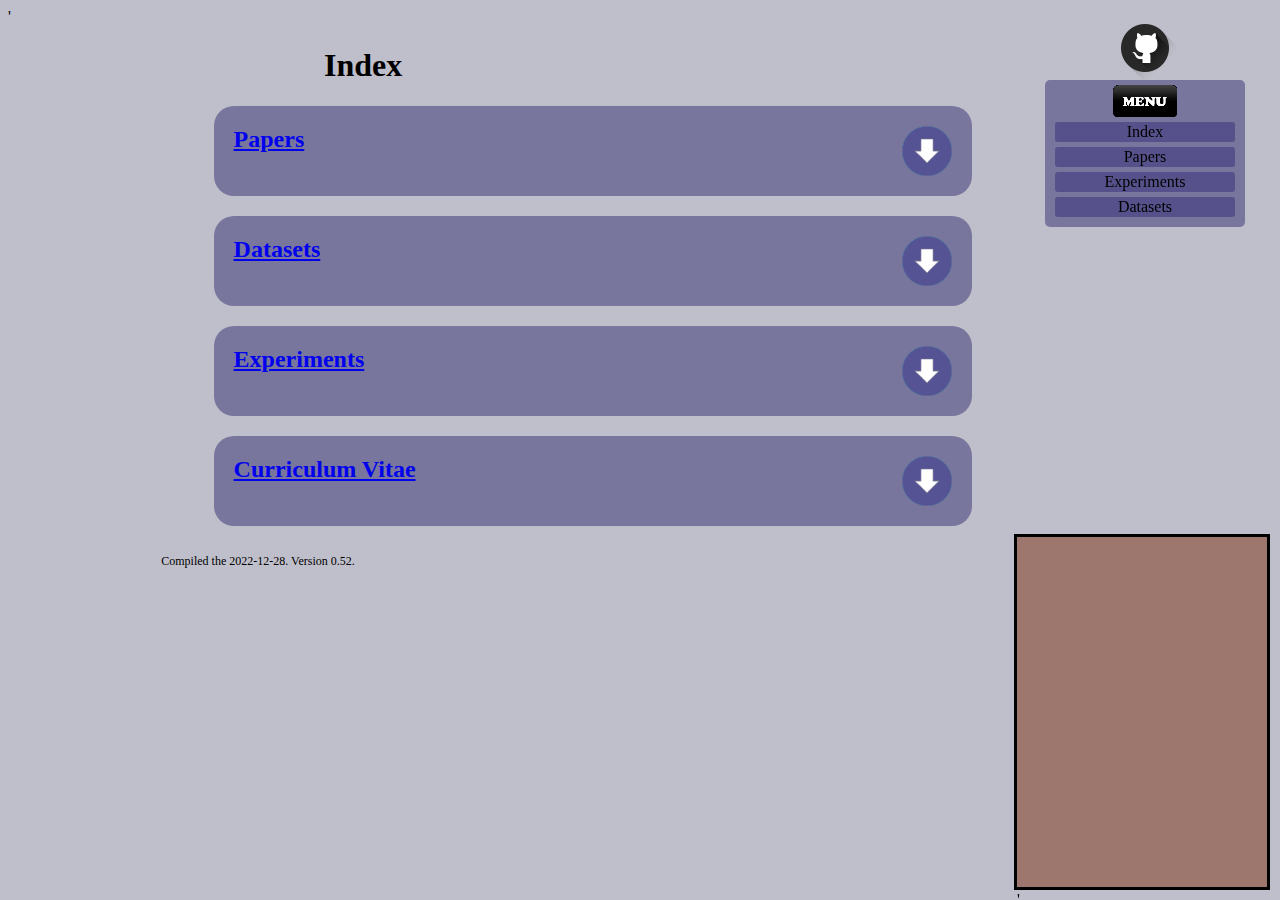
<file: index.html>
<!DOCTYPE html>
    <html lang="en">
    <head>
        <meta charset="UTF-8">
        <title>The Digital Barnacle</title>
        <link rel="icon" href="res/kaggle.png">
        <link rel="stylesheet" type="text/css" href="styles.css">
        <script src="script.js"></script>
    </head>
    <body>
        <iframe src="menu.html" frameborder="0" style="width: 250px; right: 10px; position: fixed; height:100%"></iframe>'

    <div class ="part">
        <h1>
            Index
        </h1>
        <div class="container" id="container-1" onmouseover="changeImage('res/index/papers.jpg')">
            <h2>
                <a href="./papers.html">Papers</a>
                <button id="button-1"/>
            </h2>
            <p>
                A list of my published papers.
            </p>
        </div>
    </div>
        <div class="container" id="container-2">
            <h2>
                <a href="./datasets.html">Datasets</a>
                <button id="button-2"/>
            </h2>
            <p>
                A list of datasets.
            </p>
        </div>
    </div>
        <div class="container" id="container-3">
            <h2>
                <a href="./experiments.html">Experiments</a>
                <button id="button-3"/>
            </h2>
            <p>
                A list of experiments.
            </p>
        </div>
    </div>
        <div class="container" id="container-4">
            <h2>
                <a href="./curriculum_vitae.html">Curriculum Vitae</a>
                <button id="button-4"/>
            </h2>
            <p>
                My curriculum Vitae.
            </p>
        </div>
    </div>

    <div class="cover">
        <img src="res/default_cover.png" id="coverImage">'
    </div>

    <iframe src="bottom.html" frameborder="0" style="height:50px; width:500px; bottom: 0px; margin: auto; position: relative;"></iframe>
</body>
</html>
</file>
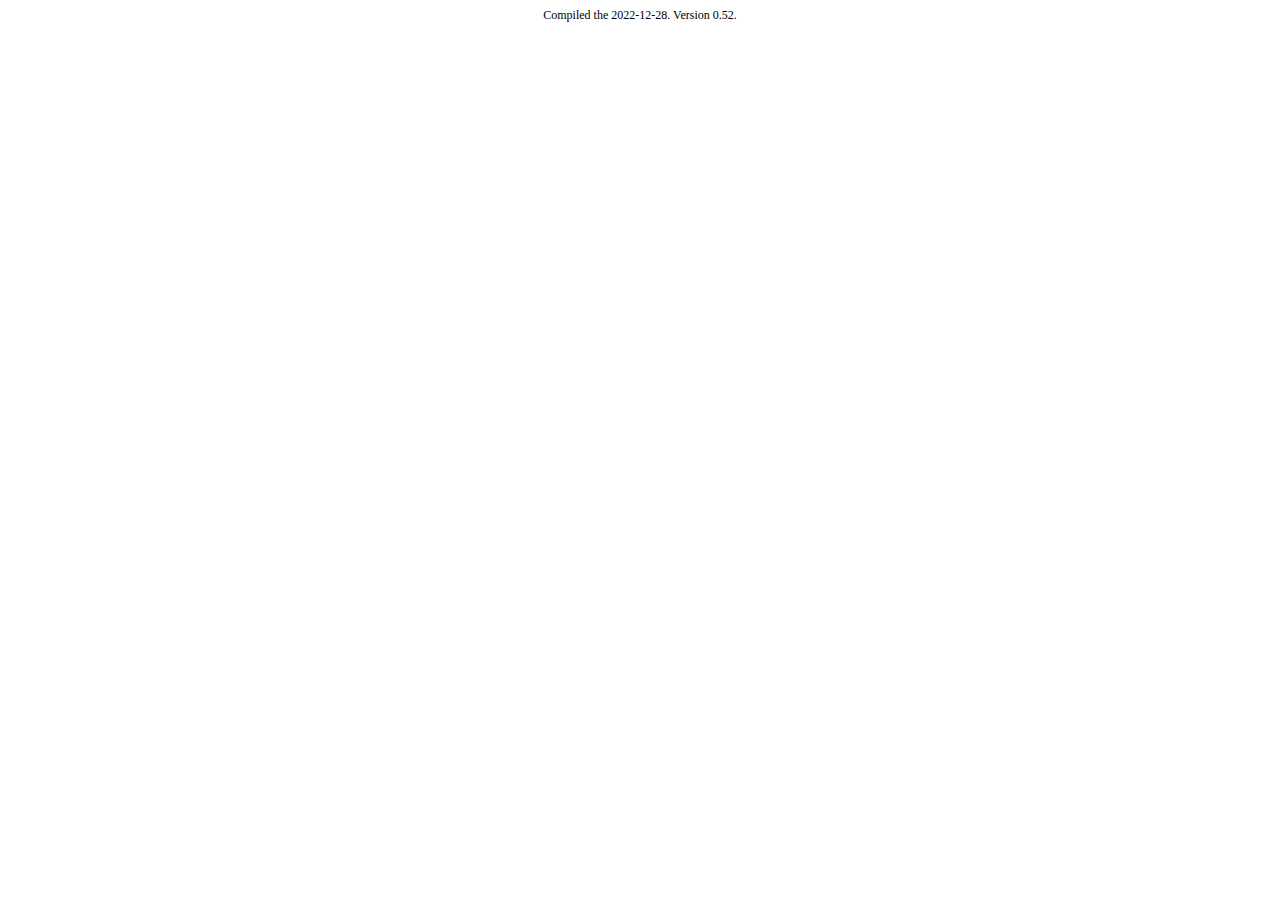
<file: bottom.html>
<!--
0.52
-->
<head>
  <style>
      div {
          font-size:12px;
          text-align: center;
      }
  </style>
</head>
<body>
    <div>
        Compiled the 2022-12-28. Version 0.52.
   </div>
</body>
</file>
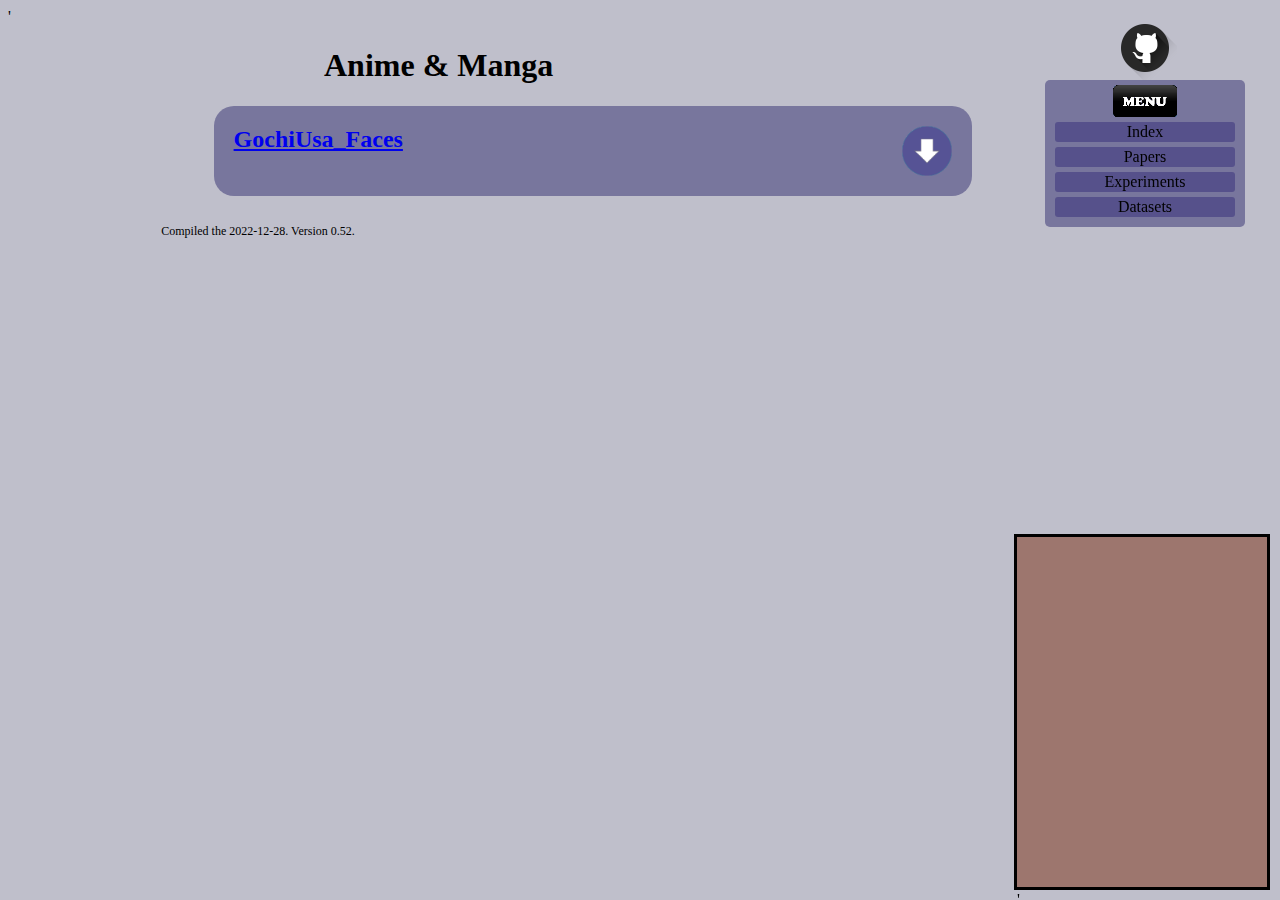
<file: datasets.html>
<!DOCTYPE html>
    <html lang="en">
    <head>
        <meta charset="UTF-8">
        <title>The Digital Barnacle</title>
        <link rel="icon" href="res/kaggle.png">
        <link rel="stylesheet" type="text/css" href="styles.css">
        <script src="script.js"></script>
    </head>
    <body>
        <iframe src="menu.html" frameborder="0" style="width: 250px; right: 10px; position: fixed; height:100%"></iframe>'

    <div class ="part">
        <h1>
            Anime & Manga
        </h1>
        <div class="container" id="container-1" onmouseover="changeImage('res/datasets/GochiUsa_Faces.jpg')">
            <h2>
                <a href="https://www.kaggle.com/datasets/rignak/gochiusa-faces">GochiUsa_Faces</a>
                <button id="button-1"/>
            </h2>
            <p>
                Too often, categorization datasets have complex semantics (e.g. Imagenet) or are unfunny (e.g. MNIST). Here, we build a dataset contaning faces of nine protagonists from GochiUsa. It can be easily used to test models for categorization, autoencoding or image generation since the semantics are simple. It can also be used for style transfer as the dataset exist with samples from the anime, the manga, colored illustrations by the manga author and drawings from various artists.
            </p>
        </div>
    </div>

    <div class="cover">
        <img src="res/default_cover.png" id="coverImage">'
    </div>

    <iframe src="bottom.html" frameborder="0" style="height:50px; width:500px; bottom: 0px; margin: auto; position: relative;"></iframe>
</body>
</html>
</file>
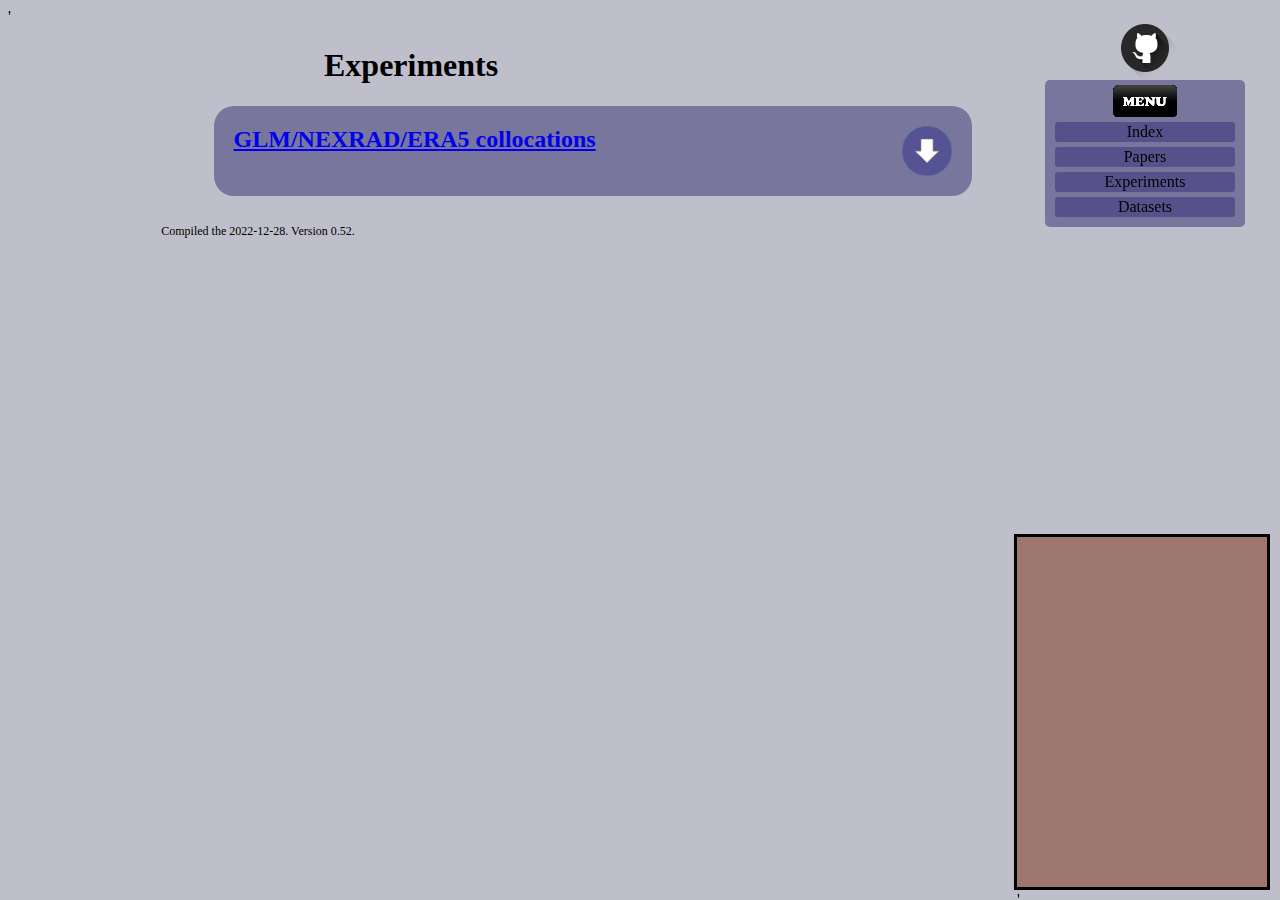
<file: experiments.html>
<!DOCTYPE html>
    <html lang="en">
    <head>
        <meta charset="UTF-8">
        <title>The Digital Barnacle</title>
        <link rel="icon" href="res/kaggle.png">
        <link rel="stylesheet" type="text/css" href="styles.css">
        <script src="script.js"></script>
    </head>
    <body>
        <iframe src="menu.html" frameborder="0" style="width: 250px; right: 10px; position: fixed; height:100%"></iframe>'

    <div class ="part">
        <h1>
            Experiments
        </h1>
        <div class="container" id="container-1">
            <h2>
                <a href="./experiments.html">GLM/NEXRAD/ERA5 collocations</a>
                <button id="button-1"/>
            </h2>
            <p>
                In a recent pre-print, we were studying the detection of rain via SAR observation. One issue we faced was the difficulty in evaluating the model at high wind speeds. The dataset contained collocations of Sentinel-1 and NEXRAD observations. To address this issue, we considered using lightning data from the Geostationary Lightning Mapper (GLM) as a proxy for rainfall. This enabled us to perform collocations over a larger area (and especially, not just in coastal areas) and measure the agreement between the SAR-based rainfall segmentation and the lightning map at various wind speeds. However, upon review, we were told that this experiment was only relevant if we could prove that the quality of this rainfall proxy was independent of wind speed. As a result, this experiment was not included in the final version of the paper.<br><br>We conducted triple collocations between NEXRAD, GLM, and ERA5 over an area centered on the NEXRAD station at Key West BYX (coordinates -83.97 22.52 & -79.43 26.67). Most of this area is covered by water. Collocations were performed in 2020 and 2021 (one collocation per hour). We defined rainfall as events with NEXRAD thresholding at 31.5 dBZ and 10 thunder events within 5 minutes of the collocation.<br><br>There are a few notable observations from this experiment:<br><br>1. It was difficult to obtain data for winds stronger than 10 m/s.<br><br><img class="inline" src="res/experiments/GLM_NEXRAD_ERA5/1.png"><br>2.Thunder was more frequent at low wind speeds. Both rain and lightning frequency spiked at high wind speeds, but more collocations would be needed to confirm that this is not just due to outliers.<br><br><img class="inline" src="res/experiments/GLM_NEXRAD_ERA5/2.png"><br>3.The recall of the lightning map as a rain proxy does vary with wind speed. As wind speed increases, the probability of a rain event being detected by the lightning map decreases. This means that the lightning map is not a wind-invariant proxy for rainfall.<br><br><img class="inline" src="res/experiments/GLM_NEXRAD_ERA5/3.png"><br>It would be important to conduct this experiment at several NEXRAD stations to ensure that these observations are not simply due to regional peculiarities. However, hardware limitations (CPU and HDD) prevent this from being a priority at this time.
            </p>
        </div>
    </div>

    <div class="cover">
        <img src="res/default_cover.png" id="coverImage">'
    </div>

    <iframe src="bottom.html" frameborder="0" style="height:50px; width:500px; bottom: 0px; margin: auto; position: relative;"></iframe>
</body>
</html>
</file>
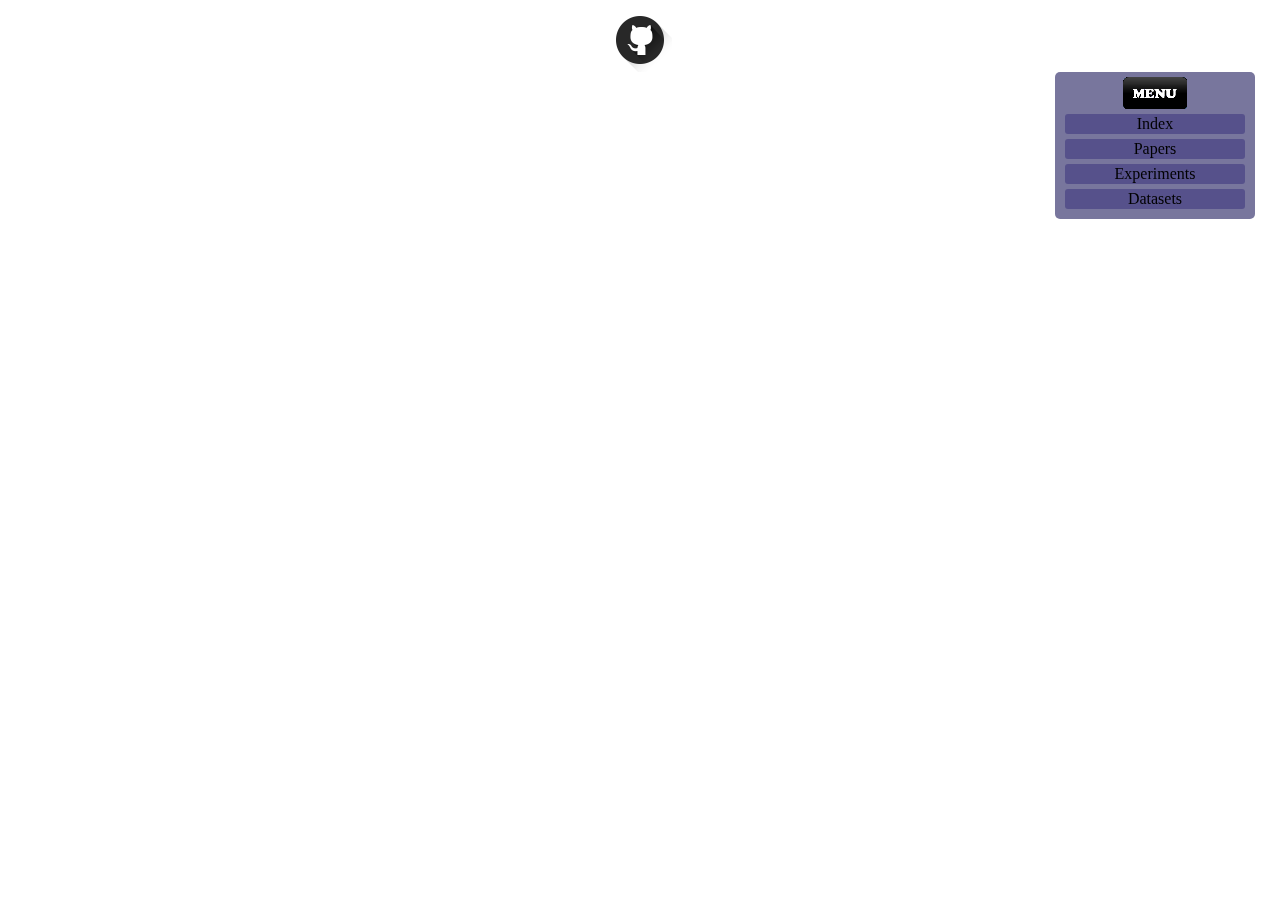
<file: menu.html>
<head>
    <link rel="stylesheet" type="text/css" href="menu.css">
</head>

<body>
    <a href="https://github.com/AurelienColin/AurelienColin.github.io">
      <img src="res/kaggle.png" width="64">
    </a>
    <table class="menu" cellspacing="5">
        <tr>
            <td class="menu_td" onclick="window.open('index.html', '_top')">
                Index
                <table class="submenu" cellspacing="5">
                    <tr>
                        <td>
                           Index
                        </td>
                    </tr>
                </table>
            </td>
        </tr>
        <tr>
            <td class="menu_td" onclick="window.open('papers.html', '_top')">
                Papers
                <table class="submenu" cellspacing="5">
                    <tr>
                        <td>
                           First author papers
                        </td>
                    </tr>
                    <tr>
                        <td>
                           Co-author papers
                        </td>
                    </tr>
                    <tr>
                        <td>
                           Conference papers
                        </td>
                    </tr>
                </table>
            </td>
        </tr>
        <tr>
            <td class="menu_td" onclick="window.open('experiments.html', '_top')">
                Experiments
                <table class="submenu" cellspacing="5">
                    <tr>
                        <td>
                           Experiments
                        </td>
                    </tr>
                </table>
            </td>
        </tr>
        <tr>
            <td class="menu_td" onclick="window.open('datasets.html', '_top')">
                Datasets
                <table class="submenu" cellspacing="5">
                    <tr>
                        <td>
                           Anime & Manga
                        </td>
                    </tr>
                </table>
            </td>
        </tr>
    </table>
</body>
</file>
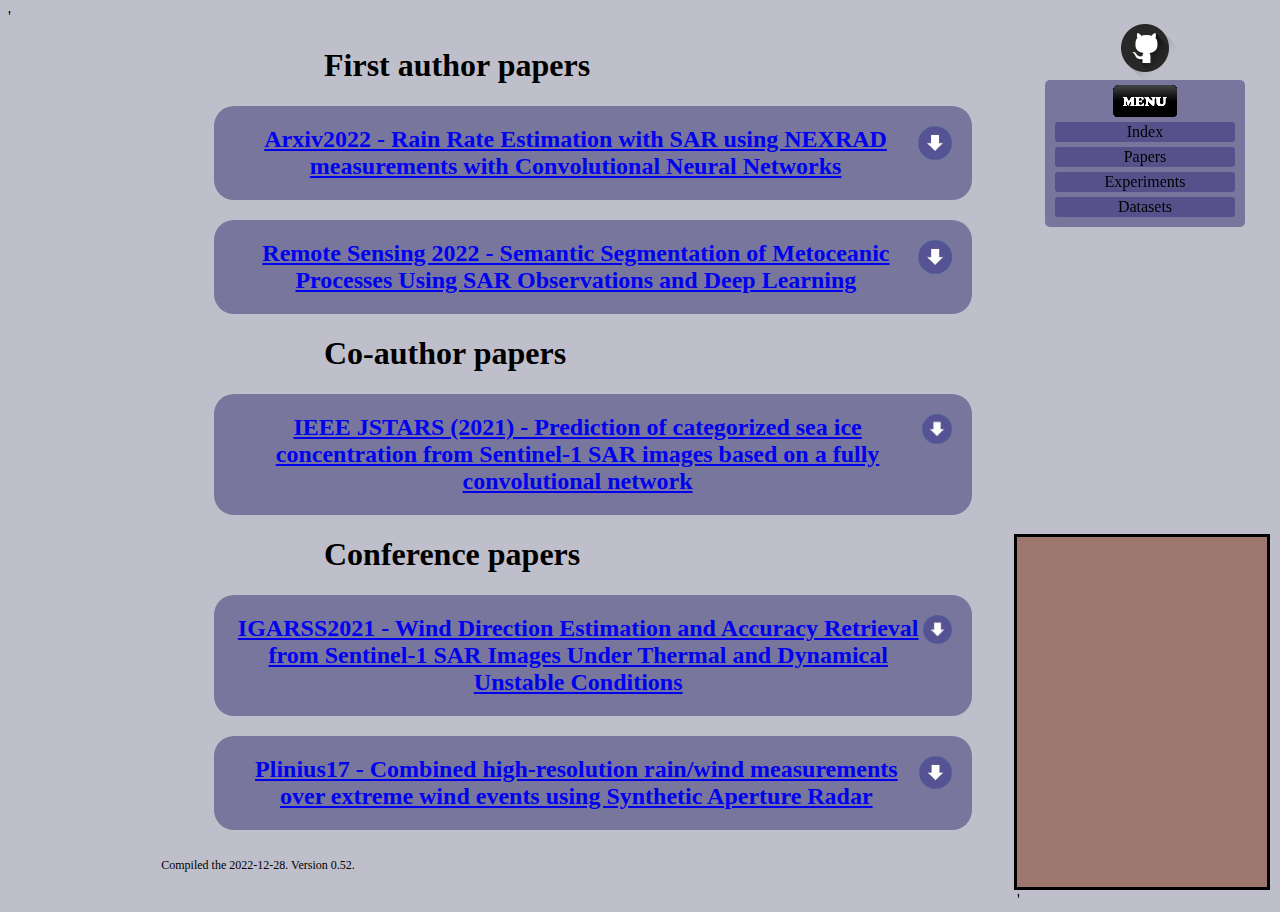
<file: papers.html>
<!DOCTYPE html>
    <html lang="en">
    <head>
        <meta charset="UTF-8">
        <title>The Digital Barnacle</title>
        <link rel="icon" href="res/kaggle.png">
        <link rel="stylesheet" type="text/css" href="styles.css">
        <script src="script.js"></script>
    </head>
    <body>
        <iframe src="menu.html" frameborder="0" style="width: 250px; right: 10px; position: fixed; height:100%"></iframe>'

    <div class ="part">
        <h1>
            First author papers
        </h1>
        <div class="container" id="container-1" onmouseover="changeImage('res/papers/2207.07333.jpg')">
            <h2>
                <a href="https://arxiv.org/abs/2207.07333">Arxiv2022 - Rain Rate Estimation with SAR using NEXRAD measurements with Convolutional Neural Networks</a>
                <button id="button-1"/>
            </h2>
            <p class="meta">
                Aurélien Colin, Pierre Tandeo, Charles Peureux, Romain Husson, Nicolas Longepe, Ronan Fablet
            </p>
            <p>
                Remote sensing of rainfall events is critical for both operational and scientific needs, including for example weather forecasting, extreme flood mitigation, water cycle monitoring, etc. Ground-based weather radars, such as NOAA's Next-Generation Radar (NEXRAD), provide reflectivity and precipitation measurements of rainfall events. However, the observation range of such radars is limited to a few hundred kilometers, prompting the exploration of other remote sensing methods, paricularly over the open ocean, that represents large areas not covered by land-based radars. For a number of decades, C-band SAR imagery such a such as Sentinel-1 imagery has been known to exhibit rainfall signatures over the sea surface. However, the development of SAR-derived rainfall products remains a challenge. Here we propose a deep learning approach to extract rainfall information from SAR imagery. We demonstrate that a convolutional neural network, such as U-Net, trained on a colocated and preprocessed Sentinel-1/NEXRAD dataset clearly outperforms state-of-the-art filtering schemes. Our results indicate high performance in segmenting precipitation regimes, delineated by thresholds at 1, 3, and 10 mm/h. Compared to current methods that rely on Koch filters to draw binary rainfall maps, these multi-threshold learning-based models can provide rainfall estimation for higher wind speeds and thus may be of great interest for data assimilation weather forecasting or for improving the qualification of SAR-derived wind field data.
            </p>
        </div>
    </div>
        <div class="container" id="container-2" onmouseover="changeImage('res/papers/rs14040851.jpg')">
            <h2>
                <a href="https://doi.org/10.3390/rs14040851">Remote Sensing 2022 - Semantic Segmentation of Metoceanic Processes Using SAR Observations and Deep Learning</a>
                <button id="button-2"/>
            </h2>
            <p class="meta">
                Aurélien Colin, Ronan Fablet, Pierre Tandeo, Romain Husson, Charles Peureux, Nicolas Longépé, Alexis Mouche
            </p>
            <p>
                Through the Synthetic Aperture Radar (SAR) embarked on the satellites Sentinel-1A and Sentinel-1B of the Copernicus program, a large quantity of observations is routinely acquired over the oceans. A wide range of features from both oceanic (e.g., biological slicks, icebergs, etc.) and meteorologic origin (e.g., rain cells, wind streaks, etc.) are distinguishable on these acquisitions. This paper studies the semantic segmentation of ten metoceanic processes either in the context of a large quantity of image-level groundtruths (i.e., weakly-supervised framework) or of scarce pixel-level groundtruths (i.e., fully-supervised framework). Our main result is that a fully-supervised model outperforms any tested weakly-supervised algorithm. Adding more segmentation examples in the training set would further increase the precision of the predictions. Trained on 20 × 20 km imagettes acquired from the WV acquisition mode of the Sentinel-1 mission, the model is shown to generalize, under some assumptions, to wide-swath SAR data, which further extents its application domain to coastal areas.
            </p>
        </div>
    </div>
    <div class ="part">
        <h1>
            Co-author papers
        </h1>
        <div class="container" id="container-3" onmouseover="changeImage('res/papers/JSTARS.2021.3074068.jpg')">
            <h2>
                <a href="https://doi.org/10.1109/JSTARS.2021.3074068">IEEE JSTARS (2021) - Prediction of categorized sea ice concentration from Sentinel-1 SAR images based on a fully convolutional network</a>
                <button id="button-3"/>
            </h2>
            <p class="meta">
                Iris de Gelis, Aurelien Colin, Nicolas Longepe
            </p>
            <p>
                The consistent and long-term spaceborne synthetic aperture radar (SAR) missions such as Sentinel-1 (S-1) provide high-quality dual-polarized C-band images particularly suited to sea ice monitoring. SAR data are currently the primary source of information for sea ice charting made by human ice experts as a result of its integration with multiple information sources at different scales (mainly radiometers). The rise of deep learning now opens the prospect of automatic sea ice mapping. In this article, we investigate the potential of a fully convolutional network (FCN) for the automatic estimation of sea ice concentration (SIC). With input data down-sampled at 200 m and an FCN architecture (depth and receptive field) duly parameterized, our approach is to mimic the work of an analyst who considers general context and does not necessarily use the highest possible resolution but speckle-noise polluted data. A comprehensive database is generated with 1320 dual-polarized S-1 scenes collocated with ice charts produced by MET Norway. A dedicated attention is paid to seasonal representativeness to ensure the adequate performance for all sea ice types. Even if the FCN output is modeled as a categorical problem, the proposed architecture accounts for the semantic distances between SIC classes by introducing an auxiliary loss. A comparative benchmark with Ocean and Sea Ice Satellite Application Facility (OSISAF) and MET Norway SIC products is carried out, showing an overall accuracy of 78.2% for our 6-class classification approach. The FCN model is shown to be evenly robust to sea ice seasonal variability and incidence angle.
            </p>
        </div>
    </div>
    <div class ="part">
        <h1>
            Conference papers
        </h1>
        <div class="container" id="container-4" onmouseover="changeImage('res/papers/IGARSS47720.2021.9555045.jpg')">
            <h2>
                <a href="https://doi.org/10.1109/IGARSS47720.2021.9555045">IGARSS2021 - Wind Direction Estimation and Accuracy Retrieval from Sentinel-1 SAR Images Under Thermal and Dynamical Unstable Conditions</a>
                <button id="button-4"/>
            </h2>
            <p class="meta">
                Romain Husson, Nicolas Longepe, Alexis Mouche, Henrick Berger, Chunze Lin, Olivier Archer, Aurélien Colin
            </p>
            <p>
                Windrows signatures on SAR images are analyzed to estimate their orientation and their estimated accuracy with respect to reference wind direction provided by buoy and model. The accuracy dependency to several parameters of interest such as wind speed, processing internal variables, incidence angle, a priori presence of wind streaks but also SAR product acquisition modes and polarizations is analyzed. Regression models provide a satisfying method to combine these parameters and predict the a priori error on the estimated wind direction, crucial for any downstream application.
            </p>
        </div>
    </div>
        <div class="container" id="container-5" onmouseover="changeImage('res/papers/Plinius17-81.jpg')">
            <h2>
                <a href="https://meetingorganizer.copernicus.org/Plinius17/Plinius17-81.html">Plinius17 - Combined high-resolution rain/wind measurements over extreme wind events using Synthetic Aperture Radar</a>
                <button id="button-5"/>
            </h2>
            <p class="meta">
                Romain Husson, Alexis Mouche, Olivier Archer, Henrick Berger, Aurélien Colin, Charles Peureux, Gaël Goimard
            </p>
            <p>
                Spaceborne observations over extreme atmospheric events at global scale such as Tropical Cyclones, Extra-Tropical Cyclones, Polar Lows and Medicanes are a key component in extreme events monitoring and in anticipating appropriate risk mitigation and emergency response at landfall. In particular, meteorological forecasters and numerical modelers need to access various sources of conventional and specialized data/products including remote sensing observations to refine their analysis or adjust their models.<br>Recent progresses in SAR processing have shown the potential of C-band SAR data acquired in dualpolarization for estimating at high-resolution (1 km) an ocean surface wind field, including extreme events such as major hurricanes (category-3 to-5). Comparison with SFMR for yield to high correlation (R> 0.90), small bias (< 0.5 ms-1) and RMSE (< 5 ms-1), including at highest wind speeds (80 ms-1).
            </p>
        </div>
    </div>

    <div class="cover">
        <img src="res/default_cover.png" id="coverImage">'
    </div>

    <iframe src="bottom.html" frameborder="0" style="height:50px; width:500px; bottom: 0px; margin: auto; position: relative;"></iframe>
</body>
</html>
</file>
<file: styles.css>
body {
    background-color: rgba(191, 191, 203, 1);
    z-index:0;
}

h1 {
    margin-left: 25%;
}

.container {
    background-color: rgba(120, 118, 157, 1);
    border-radius: 20px;
    display: block;
    margin: auto;
    margin-bottom: 20px;
    margin-right: 300px;
    overflow: hidden;
    width: 60%;
    z-index:1;
}


.container h2 {
    background-color: rgba(120, 118, 157, 1);
    top: 0;
    color: white;
    display: flex;
    padding: 20px;
    margin: 0;
    text-align: center;
}

.container h2 button {
    margin-left: auto;
    border: none;
    background: url("res/down_arrow.png") no-repeat;
    background-size: contain;
    width: 50px;
    height: 50px;
    cursor: pointer;
}

.container p {
    display: none;
    width: 0;
}

.container.expanded p {
    display: block;
    text-align: justify;
    width: 95%;
    margin:auto;
    margin-top: 10px;
    margin-bottom: 20px;
}

.container.expanded h2 button {
    background: url("res/up_arrow.png") no-repeat;
    background-size: contain;
    width: 50px;
    height: 50px;
}

.container.expanded {
    background-color: rgba(161, 160, 179, 1);
}

.cover {
    width: 250px;
    height: 350px;
    right: 10px;
    bottom: 10px;
    position: fixed;
    border: solid;
}

.cover img {
    width: 250px;
    height: 350px;
}

.meta{
    font-weight: bold;
}

.inline{
    display:block;
    width: 80%;
    margin-left: auto;
    margin-right: auto;
    text-align: center;
}
</file>
<file: menu.css>
body {
    text-align: center;
}

.submenu {
    display: none;
}

tr:hover .submenu{
    display: table;
    background: url("res/submenu.png") no-repeat scroll 1% 10% transparent;
    background-color: rgba(120, 118, 157, 1);
    top: 27px;
    width: 90%;
    margin: 5% 5%;
    padding-top: 27px  !important;
    background-position: center 5px;
    border-radius: 5px;
}

.menu {
    width:200px;
    background: url("res/menu.png") no-repeat scroll 1% 10% transparent;
    padding-top: 37px  !important;
    background-color: rgba(120, 118, 157, 1);
    background-position: center 5px;
    position: fixed;
    padding: 5px;
    right: 25px;
    border-radius: 5px;
    }

tr {
    text-align: center;
}

td {
    background-color: rgba(86, 81, 139, 1);
    border-radius: 3px;
}

.menu_td:hover {
    background-color: #DDDDDD;
    cursor: pointer;
}
</file>
